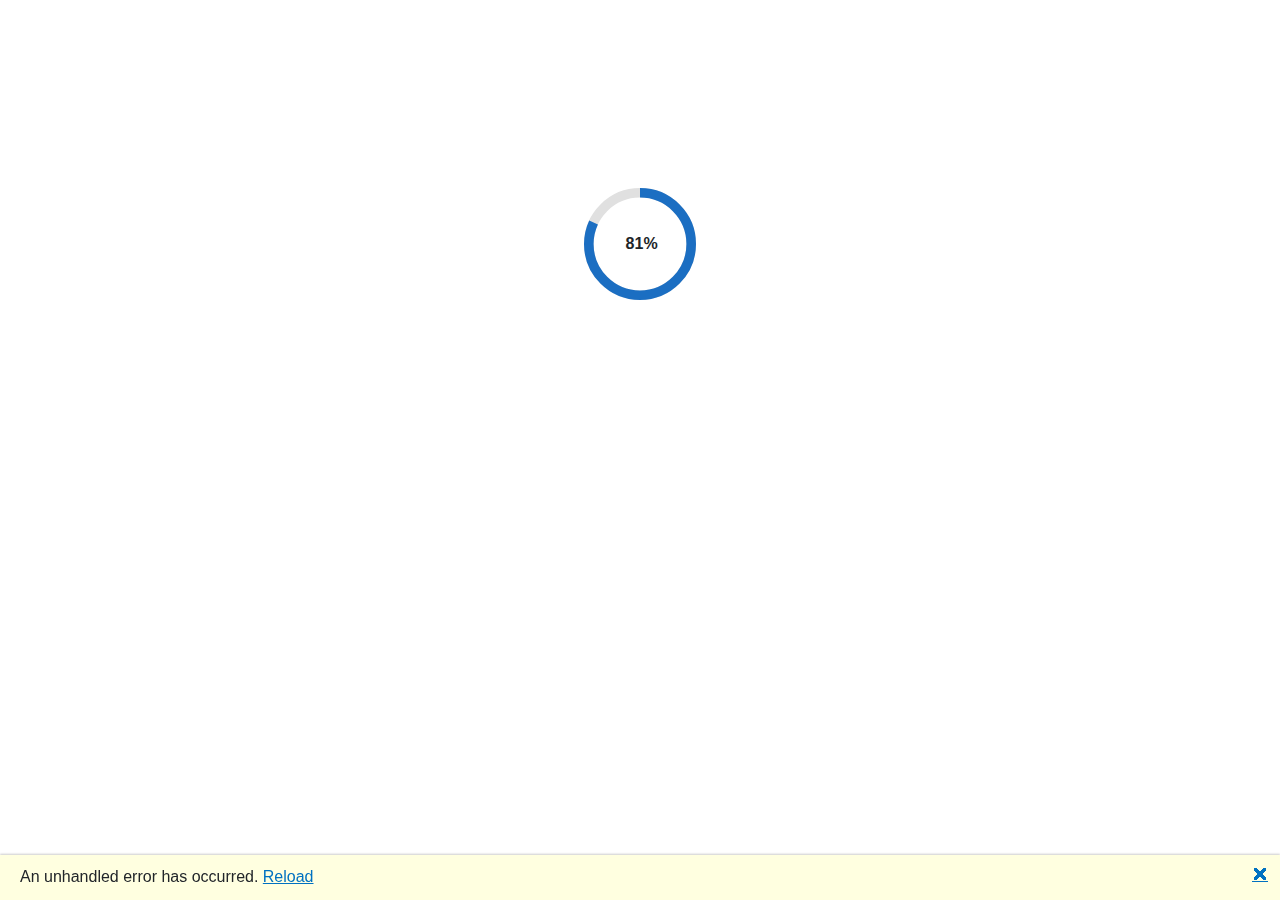
<file: wwwroot/index.html>
<!DOCTYPE html>
<html lang="en">

<head>
    <meta charset="utf-8" />
    <meta name="viewport" content="width=device-width, initial-scale=1.0" />
    <title>ExistHelper</title>
    <base href="/" />
    <link rel="stylesheet" href="css/bootstrap/bootstrap.min.css" />
    <link rel="stylesheet" href="css/app.css" />
    <link rel="icon" type="image/png" href="favicon.png" />
    <link href="ExistHelper.styles.css" rel="stylesheet" />
</head>

<body>
    <div id="app">
        <svg class="loading-progress">
            <circle r="40%" cx="50%" cy="50%" />
            <circle r="40%" cx="50%" cy="50%" />
        </svg>
        <div class="loading-progress-text"></div>
    </div>

    <div id="blazor-error-ui">
        An unhandled error has occurred.
        <a href="" class="reload">Reload</a>
        <a class="dismiss">🗙</a>
    </div>
    <script src="_framework/blazor.webassembly.js"></script>
    <script src="js/zipDownload.js"></script>
</body>

</html>
</file>
<file: wwwroot/css/app.css>
html, body {
    font-family: 'Helvetica Neue', Helvetica, Arial, sans-serif;
}

h1:focus {
    outline: none;
}

a, .btn-link {
    color: #0071c1;
}

.btn-primary {
    color: #fff;
    background-color: #1b6ec2;
    border-color: #1861ac;
}

.btn:focus, .btn:active:focus, .btn-link.nav-link:focus, .form-control:focus, .form-check-input:focus {
  box-shadow: 0 0 0 0.1rem white, 0 0 0 0.25rem #258cfb;
}

.content {
    padding-top: 1.1rem;
}

.valid.modified:not([type=checkbox]) {
    outline: 1px solid #26b050;
}

.invalid {
    outline: 1px solid red;
}

.validation-message {
    color: red;
}

#blazor-error-ui {
    background: lightyellow;
    bottom: 0;
    box-shadow: 0 -1px 2px rgba(0, 0, 0, 0.2);
    display: none;
    left: 0;
    padding: 0.6rem 1.25rem 0.7rem 1.25rem;
    position: fixed;
    width: 100%;
    z-index: 1000;
}

    #blazor-error-ui .dismiss {
        cursor: pointer;
        position: absolute;
        right: 0.75rem;
        top: 0.5rem;
    }

.blazor-error-boundary {
    background: url([data-uri]) no-repeat 1rem/1.8rem, #b32121;
    padding: 1rem 1rem 1rem 3.7rem;
    color: white;
}

    .blazor-error-boundary::after {
        content: "An error has occurred."
    }

.loading-progress {
    position: relative;
    display: block;
    width: 8rem;
    height: 8rem;
    margin: 20vh auto 1rem auto;
}

    .loading-progress circle {
        fill: none;
        stroke: #e0e0e0;
        stroke-width: 0.6rem;
        transform-origin: 50% 50%;
        transform: rotate(-90deg);
    }

        .loading-progress circle:last-child {
            stroke: #1b6ec2;
            stroke-dasharray: calc(3.141 * var(--blazor-load-percentage, 0%) * 0.8), 500%;
            transition: stroke-dasharray 0.05s ease-in-out;
        }

.loading-progress-text {
    position: absolute;
    text-align: center;
    font-weight: bold;
    inset: calc(20vh + 3.25rem) 0 auto 0.2rem;
}

    .loading-progress-text:after {
        content: var(--blazor-load-percentage-text, "Loading");
    }

code {
    color: #c02d76;
}

/* Dark mode styles */
body.dark-mode,
.page.dark-mode {
    background-color: #181a1b !important;
    color: #e8e6e3 !important;
}

.dark-mode .table {
    color: #e8e6e3;
    background-color: #23272b;
}

.dark-mode input,
.dark-mode select,
.dark-mode textarea,
.dark-mode .form-control {
    background-color: #23272b;
    color: #e8e6e3;
    border-color: #444;
}

.dark-mode .btn-primary,
.dark-mode .btn-secondary {
    background-color: #444;
    color: #e8e6e3;
    border-color: #666;
}

.dark-mode .navbar,
.dark-mode .sidebar {
    background-color: #23272b !important;
}

.dark-mode .nav-link,
.dark-mode .navbar-brand {
    color: #e8e6e3 !important;
}

/* Add more as needed for your UI */
</file>
